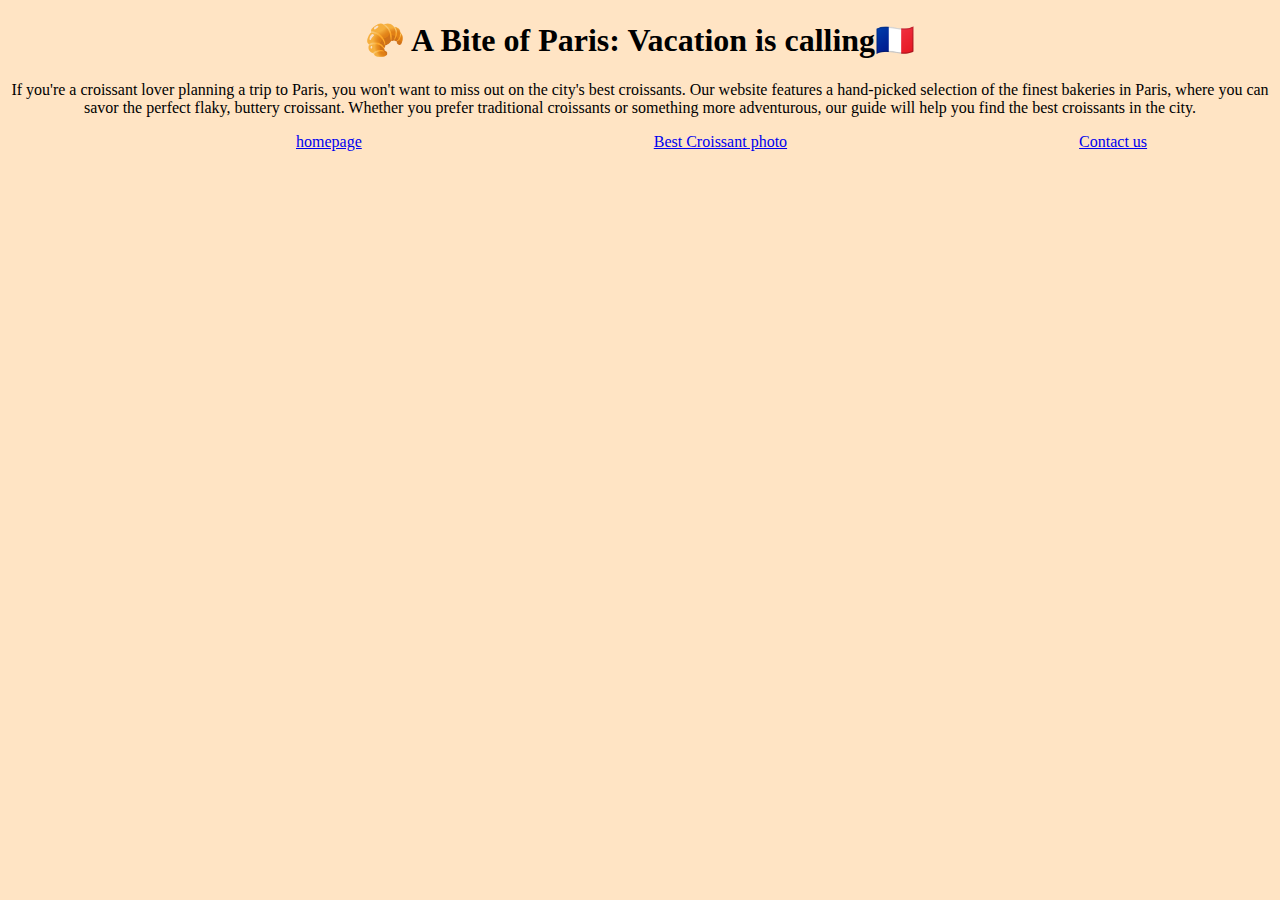
<file: index.html>
<!DOCTYPE html>
<html lang="en">
<head>
    <meta charset="UTF-8">
    <meta http-equiv="X-UA-Compatible" content="IE=edge">
    <meta name="Croissantopia" content="Discover the ultimate guide to the best croissants in Paris, from classic to innovative flavors.">
    <title> Where to Find the Most Delicious Croissants in Paris</title>
    <link rel="stylesheet" href="/src/styles.css"  />
</head>
<body>
   
   
   
    <h1>
    🥐 A Bite of Paris: Vacation is calling🇫🇷
   </h1>
 <p>
    If you're a croissant lover planning a trip to Paris, you won't want to miss out on the city's best croissants. Our
    website features a hand-picked selection of the finest bakeries in Paris, where you can savor the perfect flaky, buttery
    croissant. Whether you prefer traditional croissants or something more adventurous, our guide will help you find the
    best croissants in the city.
   </p>
   

  
  <a href="/index.html" title="Best Croissants in Paris: Your Ultimate Guide" target="_blank">homepage</a>    <a href="/photo.html" title="Croissant Photo" target="_blank">Best Croissant photo</a>      <a href="/about.html" title="Get in Touch: Contact Us About the Best Croissants in Paris" target="_blank">Contact us</a>





</body>
</html>
</file>
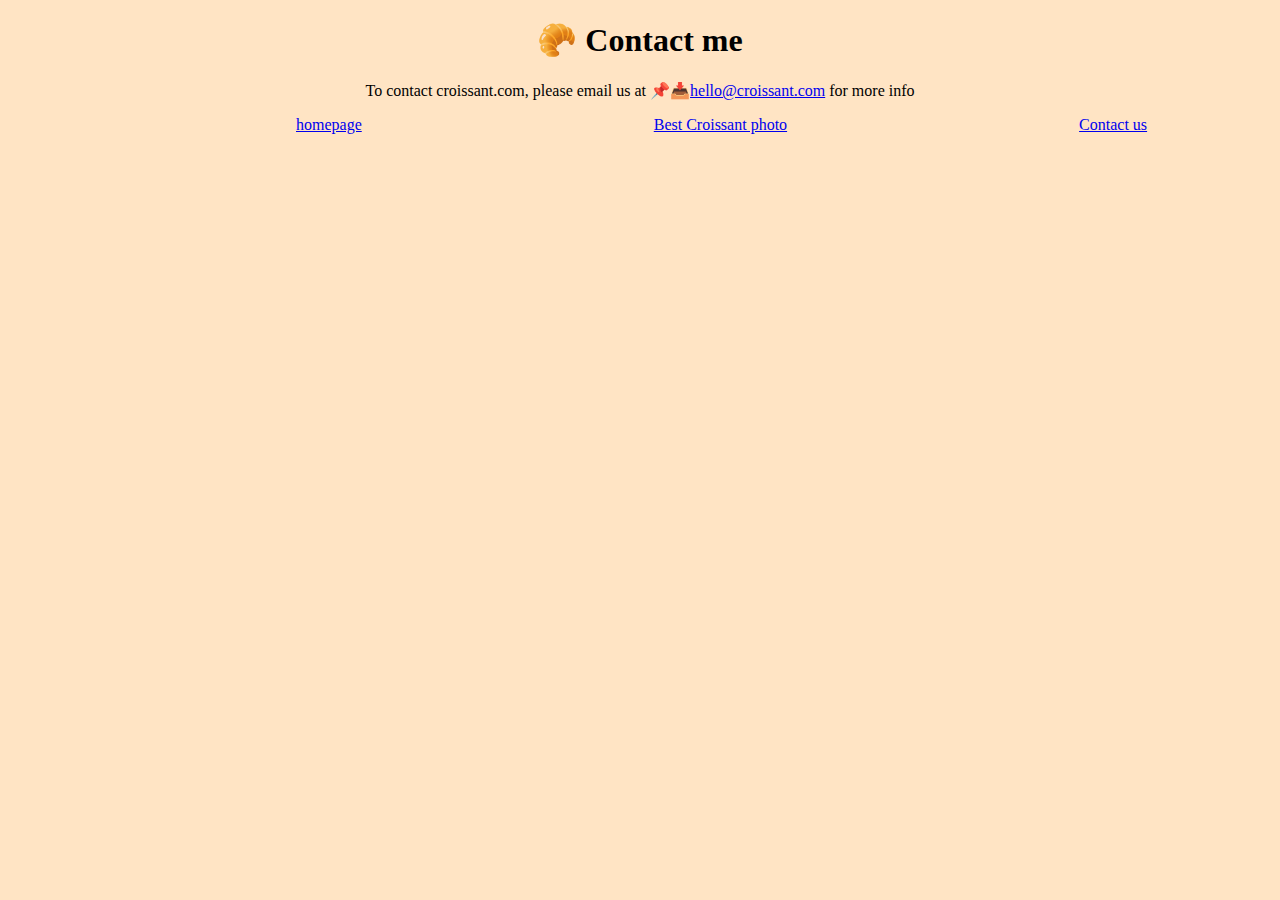
<file: about.html>
<!DOCTYPE html>
<html lang="en">

<head>
    <meta charset="UTF-8">
    <meta http-equiv="X-UA-Compatible" content="IE=edge">
    <meta name="contact us" content="Have questions or feedback about our website and the best croissants in Paris? We'd love to hear from you! Use the contact form to get in touch with our team and we'll respond as soon as possible">
    <title> Reach Out About Your Parisian Croissant Experience</title>
    <link rel="stylesheet" href="/src/styles.css" />
</head>
<body>

<h1>
    🥐 Contact me
</h1>
                                             
<p>To contact croissant.com, please email us at 📌📥 <a style="margin-left: -4px;"
        href="mailto:hello@croissant.com">hello@croissant.com</a> for more info</p>





<span> <a href="/index.html" title="Best Croissants in Paris: Your Ultimate Guide" target="_blank">homepage</a>    <a href="/photo.html" title="Croissant Photo" target="_blank">Best Croissant photo</a>      <a href="/about.html" title="Get in Touch: Contact Us About the Best Croissants in Paris" target="_blank">Contact us</a></span>





</body>
</html>
</file>
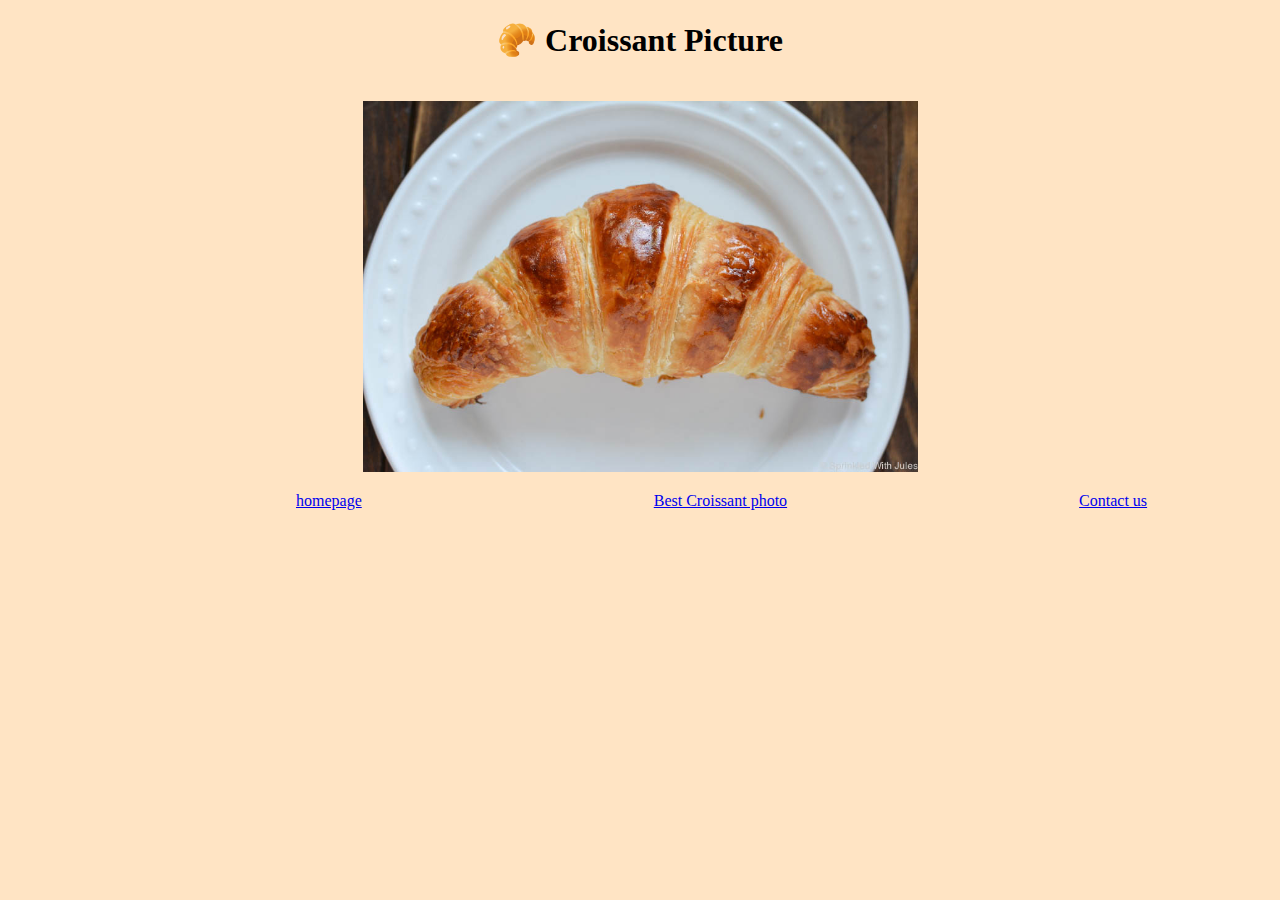
<file: photo.html>
<!DOCTYPE html>
<html lang="en">

<head>
    <meta charset="UTF-8">
    <meta http-equiv="X-UA-Compatible" content="IE=edge">
    <meta name="Picture" content="The Perfect Croissant: A Delicious Photo Gallery">
    <title>Mouthwatering Croissant Photo"</title>
    <link rel="stylesheet" href="/src/styles.css" />
</head>

<body>



    <h1>
        🥐 Croissant Picture
    </h1>
   <img src="/img/croissant.jpg" alt="Croissant photo" srcset="" width="555px">



 <a href="/index.html" title="Best Croissants in Paris: Your Ultimate Guide" target="_blank">homepage</a>    <a href="/photo.html" title="Croissant Photo" target="_blank">Best Croissant photo</a>      <a href="/about.html" title="Get in Touch: Contact Us About the Best Croissants in Paris" target="_blank">Contact us</a>






</body>

</html>
</file>
<file: src/styles.css>
h1{
    text-align: center;
}
p{
    text-align: center;
}
body{
    background-color: bisque;
}
a{
    text-align: center;
    margin-left: 288px;
}
img{
    display: block;
    margin: 0 auto;
    padding: 20px;
    
}
</file>
